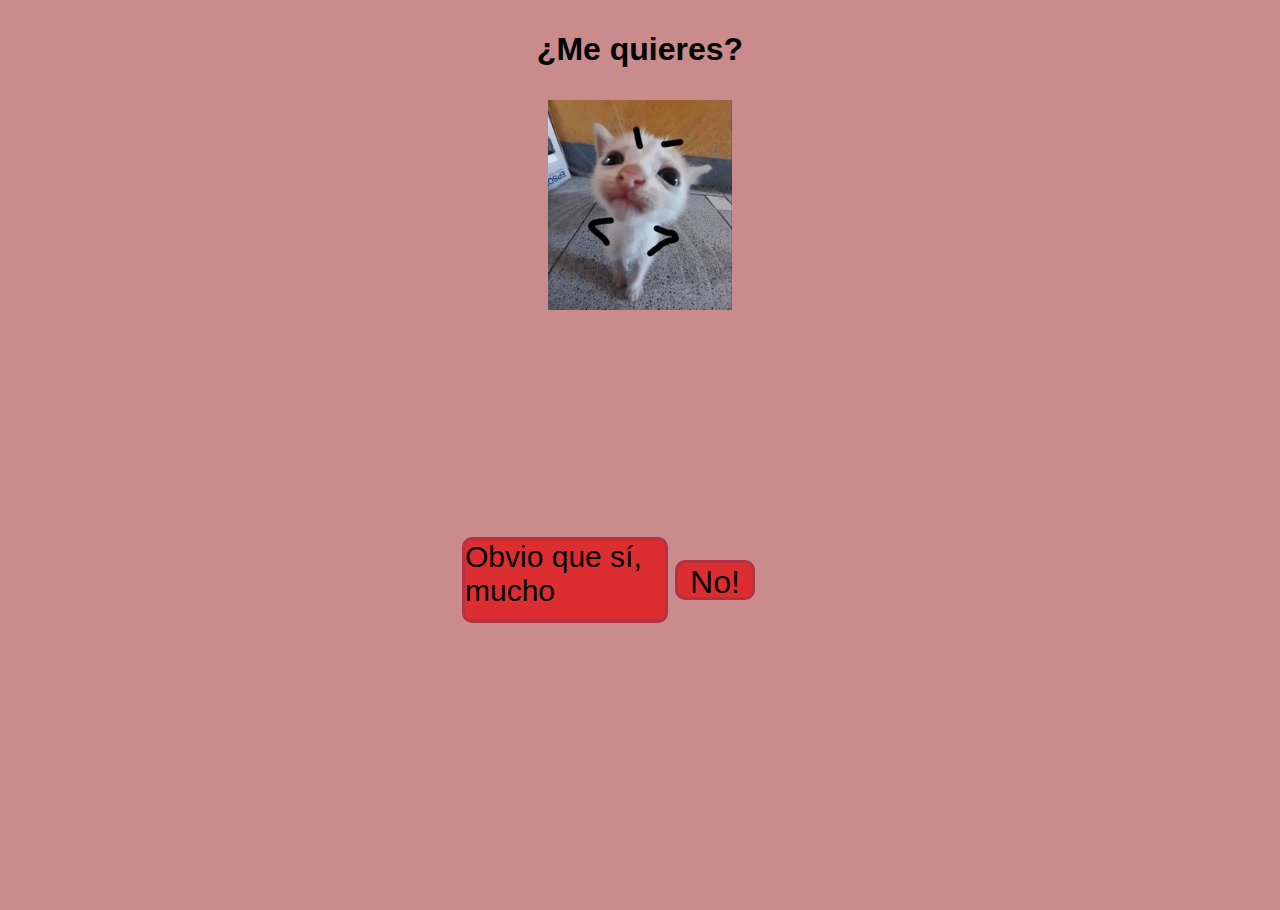
<file: index.html>
<!DOCTYPE html>
<html lang="en">
<head>
    <meta charset="UTF-8">
    <meta name="viewport" content="width=device-width, initial-scale=1.0">
    <title>Para ti</title>
    <link rel="stylesheet" href="/style.css">
    

    
    
    <style>
        #No {
    grid-row: 5;
    grid-column: 6;
}
    </style>
</head>
<body>  
        <div>
            <p id="p" hidden></p>
        <h1 id="1">¿Me quieres?</h1>
        <img src="/92fa8af50f56937e067481289b9d8af1.jpg" alt="">
        <section>
        <a target="_blank" href="mensaje.html" id="Si">Obvio que sí, mucho</a>
        <button id="No">No!</button>
    </section>
    </div>
   
    <script src="function.js"></script>
</body>
</html>
</file>
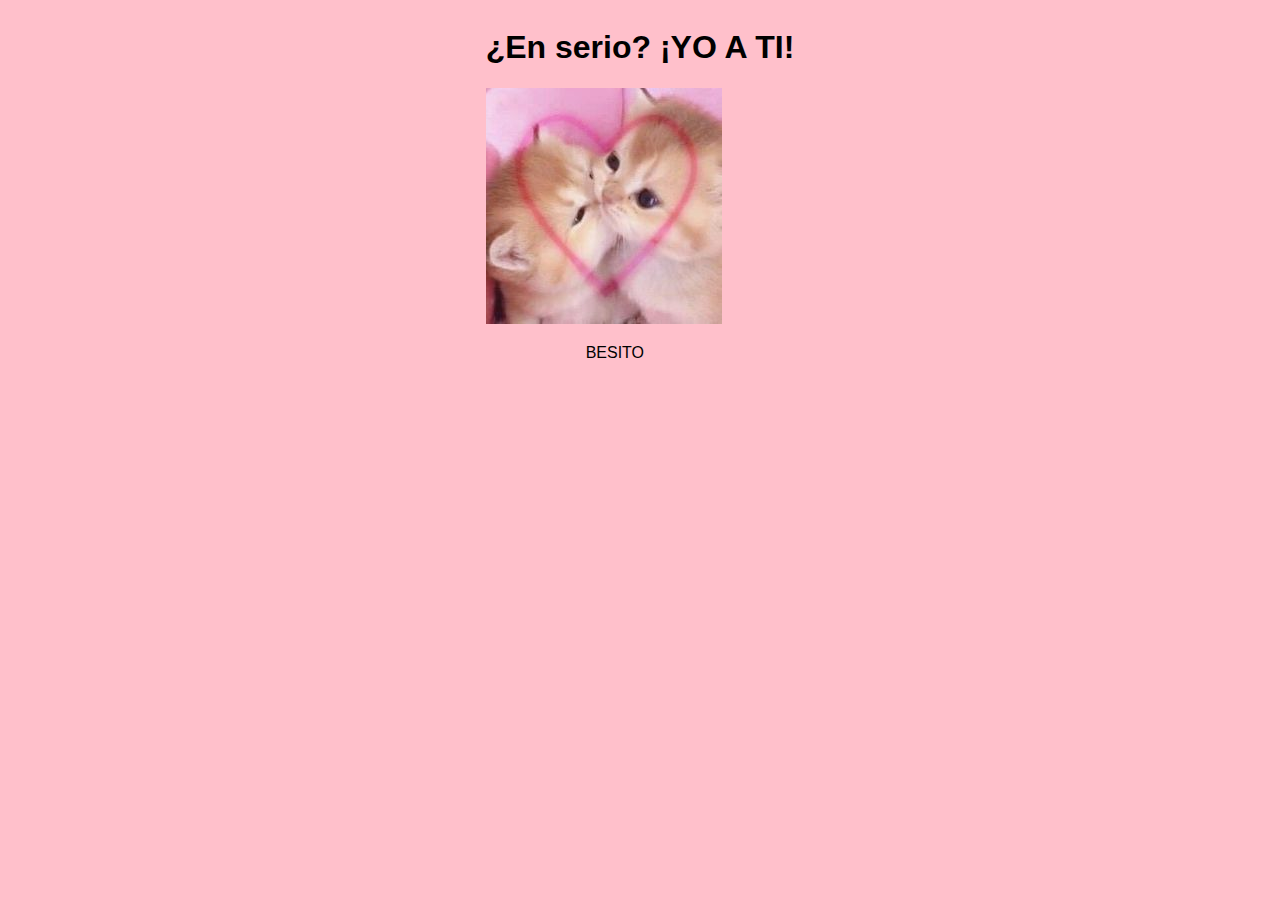
<file: mensaje.html>
<!DOCTYPE html>
<html lang="en">
<head>
    <meta charset="UTF-8">
    <meta name="viewport" content="width=device-width, initial-scale=1.0">
    <link rel="stylesheet" href="estilo.css">
    <title>TQM</title>
</head>
<body>
   <div class="center">
    <h1>¿En serio? ¡YO A TI!</h1>
    <img src="/love.jpg" alt="">

    <p>BESITO</p>
   </div>
</body>
</html>
</file>
<file: style.css>
div {
    display: flex;
    flex-direction: column;
    align-items: center;
}


h1 {
    padding: 10px;
    color: black;
}



button {
    color: black;
    width: 80px;
    height: 40px;
    border: 3px solid #b43043;
    border-radius: 10px;
    background-color: #dc2e31;
    font-size: xx-large;
    
}

#Si {
    border-radius: 10px;
    border: 3px solid #b43043;
    background-color: #dc2e31;
    width: 200px;
    height: 80px;
    grid-row:  5;
    grid-column: 5; 
}

#No {
    grid-row: 5;
    grid-column: 6;
    
}

section {
    display: grid;
    grid-template-columns: 10% 10% 10% 10% 10% 10% 10% 10% 10% 10%;
    grid-template-rows: 10% 10% 10% 10% 10% 10% 10% 10% 10% 10%;
    width: 1500px;
    height: 600px;
    align-items: center;
    justify-items: center;
}

body {
   font-family: 'Lucida Sans', 'Lucida Sans Regular', 'Lucida Grande', 'Lucida Sans Unicode', Geneva, Verdana, sans-serif;
    max-width: 1200px;
    max-height: 673px;
    margin: 0 auto;
    background-color: #c98b8b ;
    
}

p {
    font-size: xx-large;
    justify-content: center;
    color: pink;
}

img{
    height: 210px;
}

a{
    height: 20000px;
    text-decoration: none;
    font-size: 30px;
    color: black;
    background-color: #cb7373;
}
</file>
<file: estilo.css>
body{
    background-color: PINK;
    font-family: 'Lucida Sans', 'Lucida Sans Regular', 'Lucida Grande', 'Lucida Sans Unicode', Geneva, Verdana, sans-serif;
    display: flex;
    justify-content: space-around;
}

p{
    margin-left: 100px;
}
</file>
